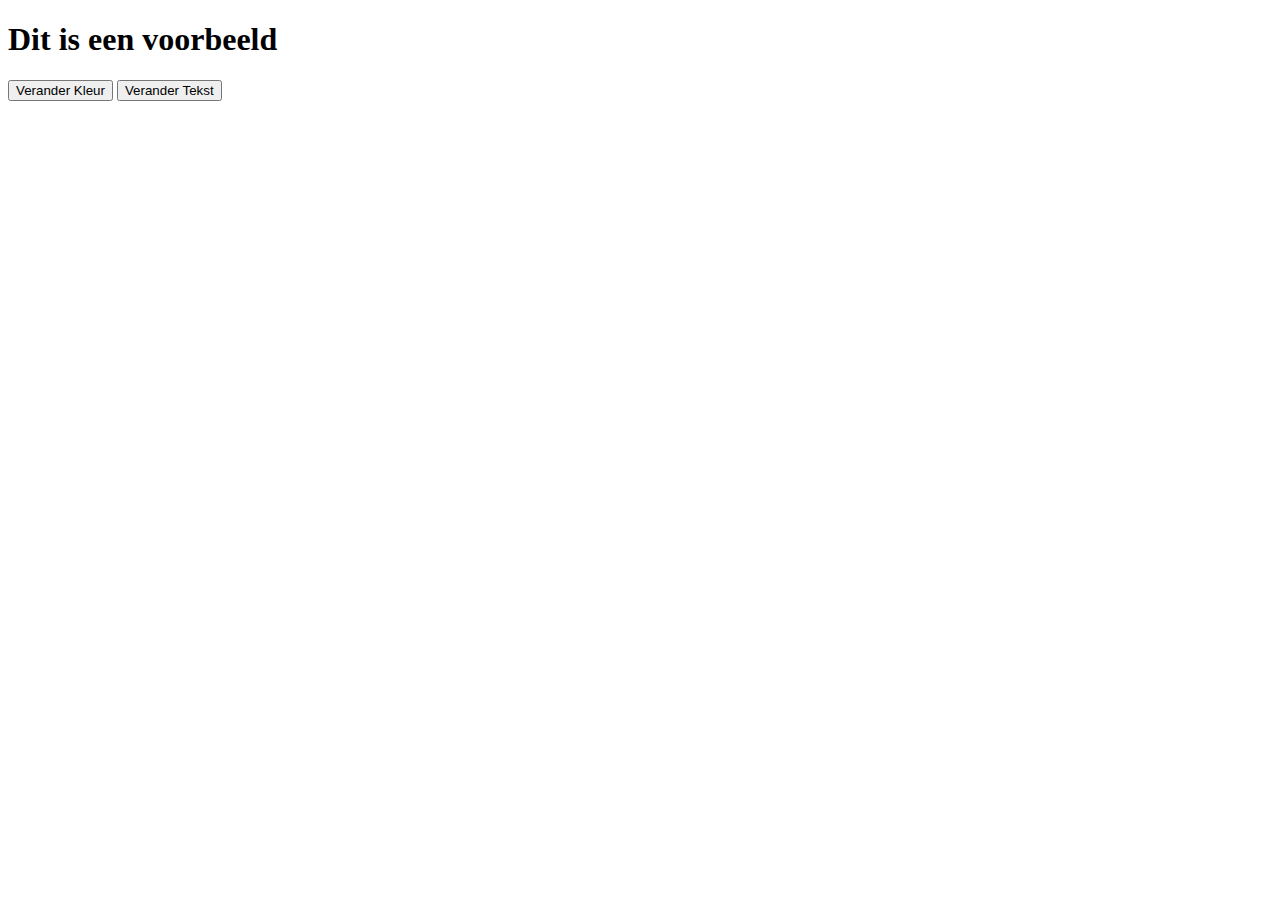
<file: opdracht 5..1/index.html>
<!DOCTYPE html>
<html lang="en">
<head>
    <meta charset="UTF-8">
    <meta name="viewport" content="width=device-width, initial-scale=1.0">
    <title>Document</title>
</head>
<body>
    <h1 id="mijnHeader">Dit is een voorbeeld</h1>

    <button onclick="veranderKleur()">Verander Kleur</button>
    <button onclick="veranderTekst()">Verander Tekst</button>

    <script>
    
        function veranderKleur() {
            var header = document.getElementById("mijnHeader");
            header.style.color = "blue"; 
        }

     
        function veranderTekst() {
            var header = document.getElementById("mijnHeader");
            header.innerHTML = "Nieuwe tekst toegevoegd"; 
        }
    </script>
    
</body>
</html>
</file>
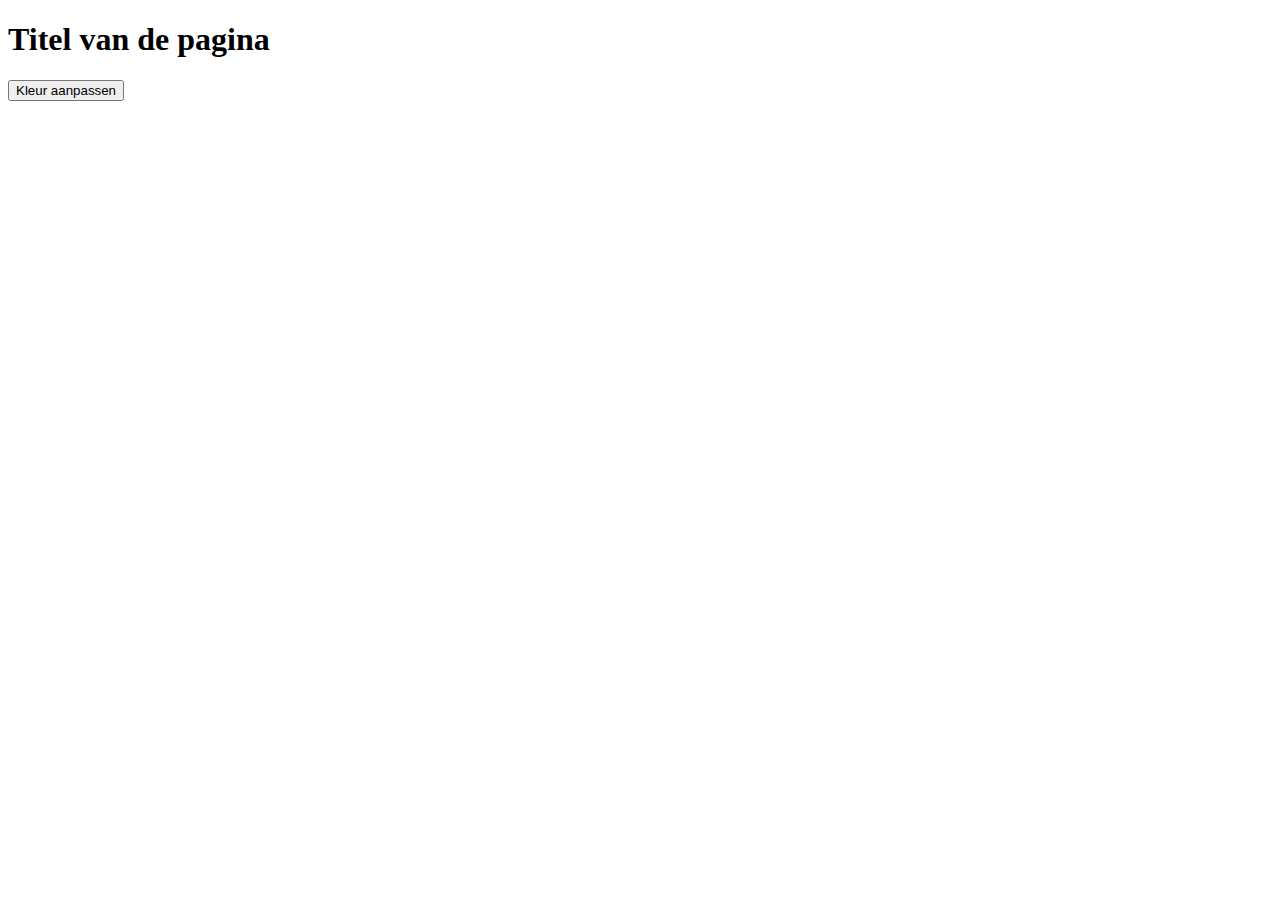
<file: opdracht 6.1/index.html>
<!DOCTYPE html>
<html lang="en">

<head>
    <meta charset="UTF-8">
    <meta name="viewport" content="width=device-width, initial-scale=1.0">
    <title>Document</title>
</head>

<body>
    <script>
        function kleur_aanpassen() {

            var h1Element = document.getElementsByTagName("h1")[0];


            if (h1Element) {

                h1Element.style.color = "red";

                h1Element.textContent = "Inhoud aangepast!";
            } else {

                console.error("Het h1-element kon niet worden gevonden.");
            }
        }




    </script>



    <h1>Titel van de pagina</h1>
    <button onclick="kleur_aanpassen()">Kleur aanpassen</button>

</body>

</html>
</file>
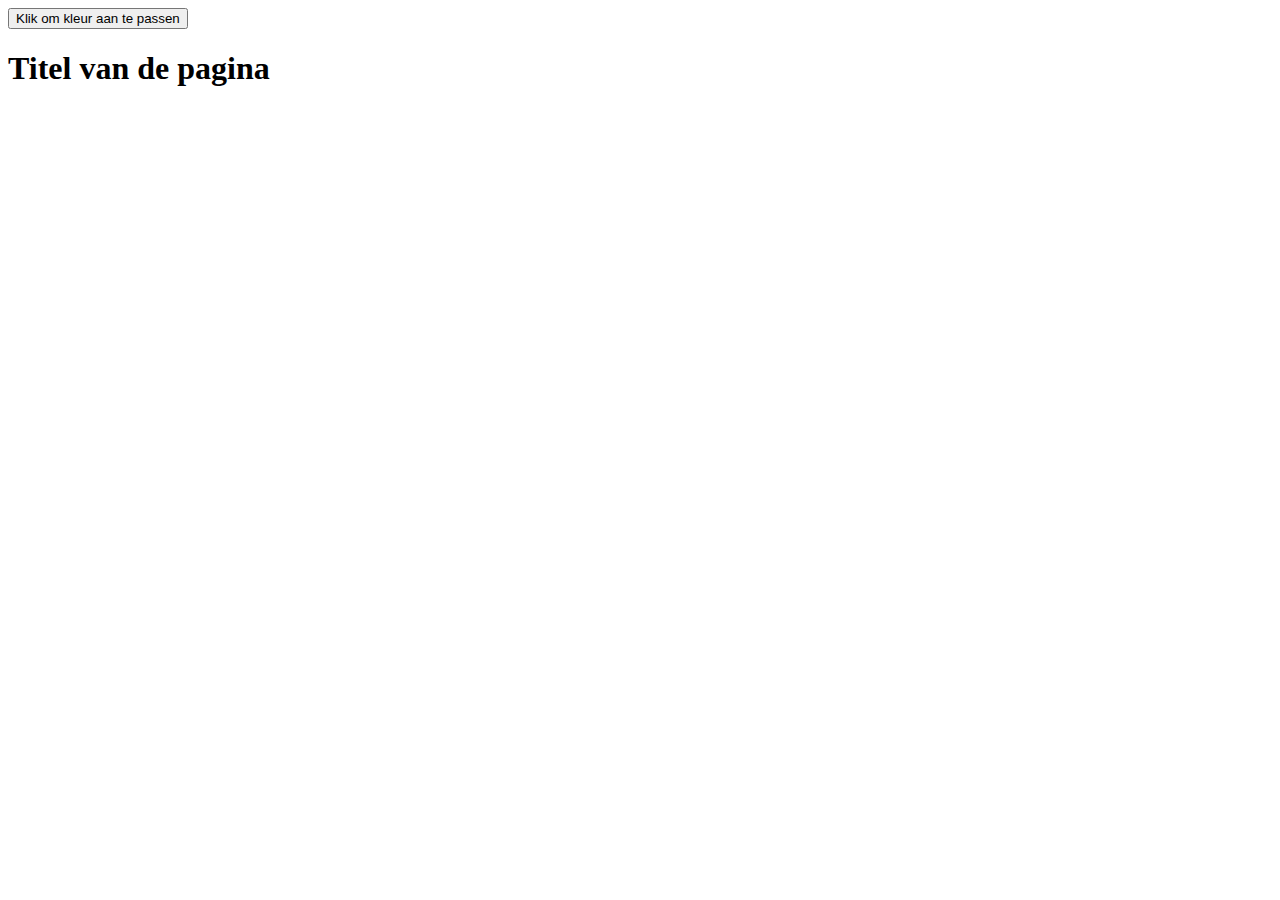
<file: opdracht 6.2/index.html>
<!DOCTYPE html>
<html lang="en">

<head>
    <meta charset="UTF-8">
    <meta name="viewport" content="width=device-width, initial-scale=1.0">
    <title>Document</title>
</head>

<body>
    <script>
        function kleur_aanpassen() {

            var h1Element = document.getElementsByTagName("h1")[0];


            if (h1Element) {

                h1Element.style.color = "red";


                h1Element.textContent = "Inhoud aangepast!";
            } else {

                console.error("Het h1-element kon niet worden gevonden.");
            }
        }
    </script>

</body>
 <button onclick="kleur_aanpassen()">Klik om kleur aan te passen</button>
 <h1>Titel van de pagina</h1>
</html>
</file>
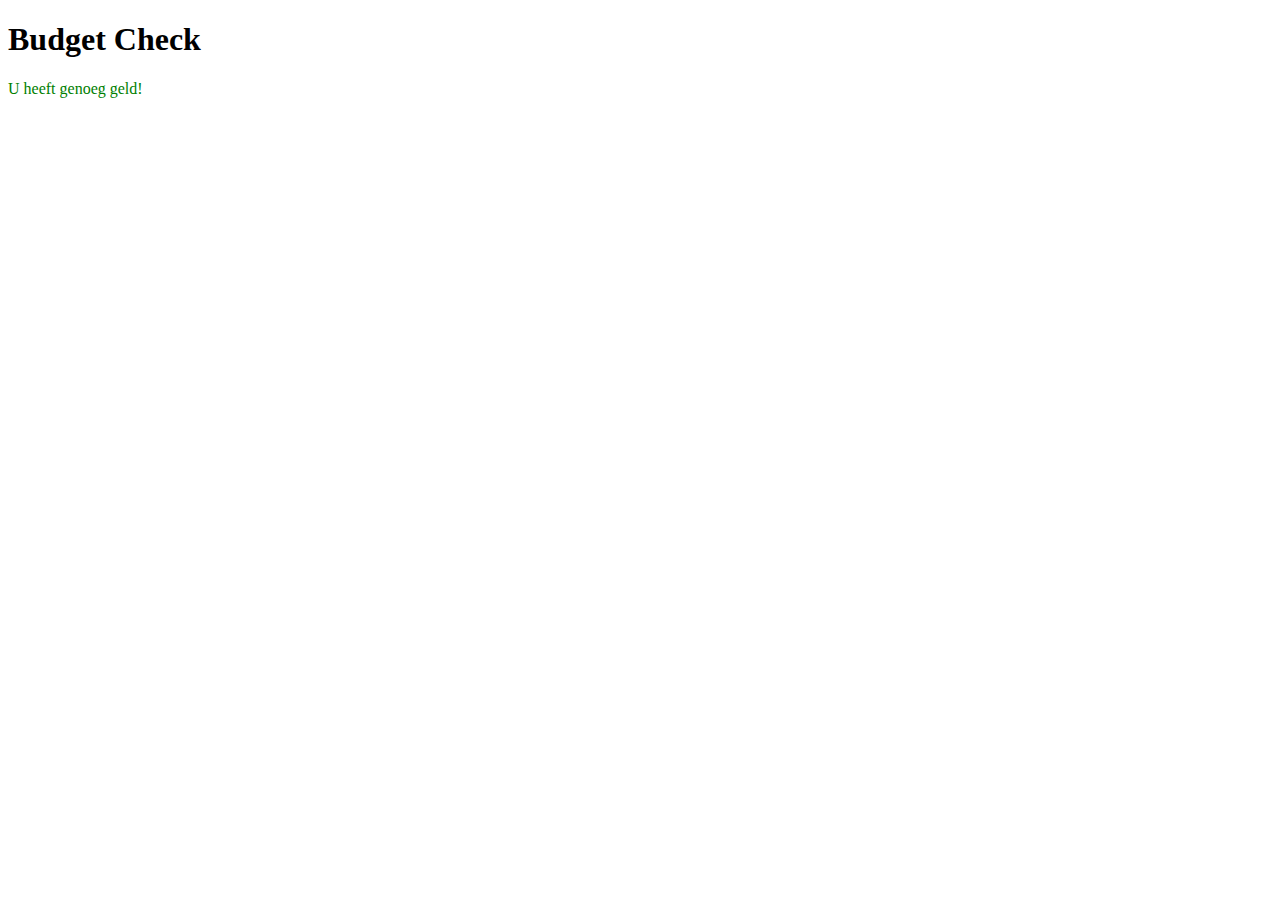
<file: opdracht 7.1/index.html>
<!DOCTYPE html>
<html lang="en">
<head>
    <meta charset="UTF-8">
    <meta http-equiv="X-UA-Compatible" content="IE=edge">
    <meta name="viewport" content="width=device-width, initial-scale=1.0">
    <title>Opdracht 7.1</title>
</head>
<body>
    <h1>Budget Check</h1>
    <p id="result"></p>


<script src="app.js"></script></body>
</html>
</file>
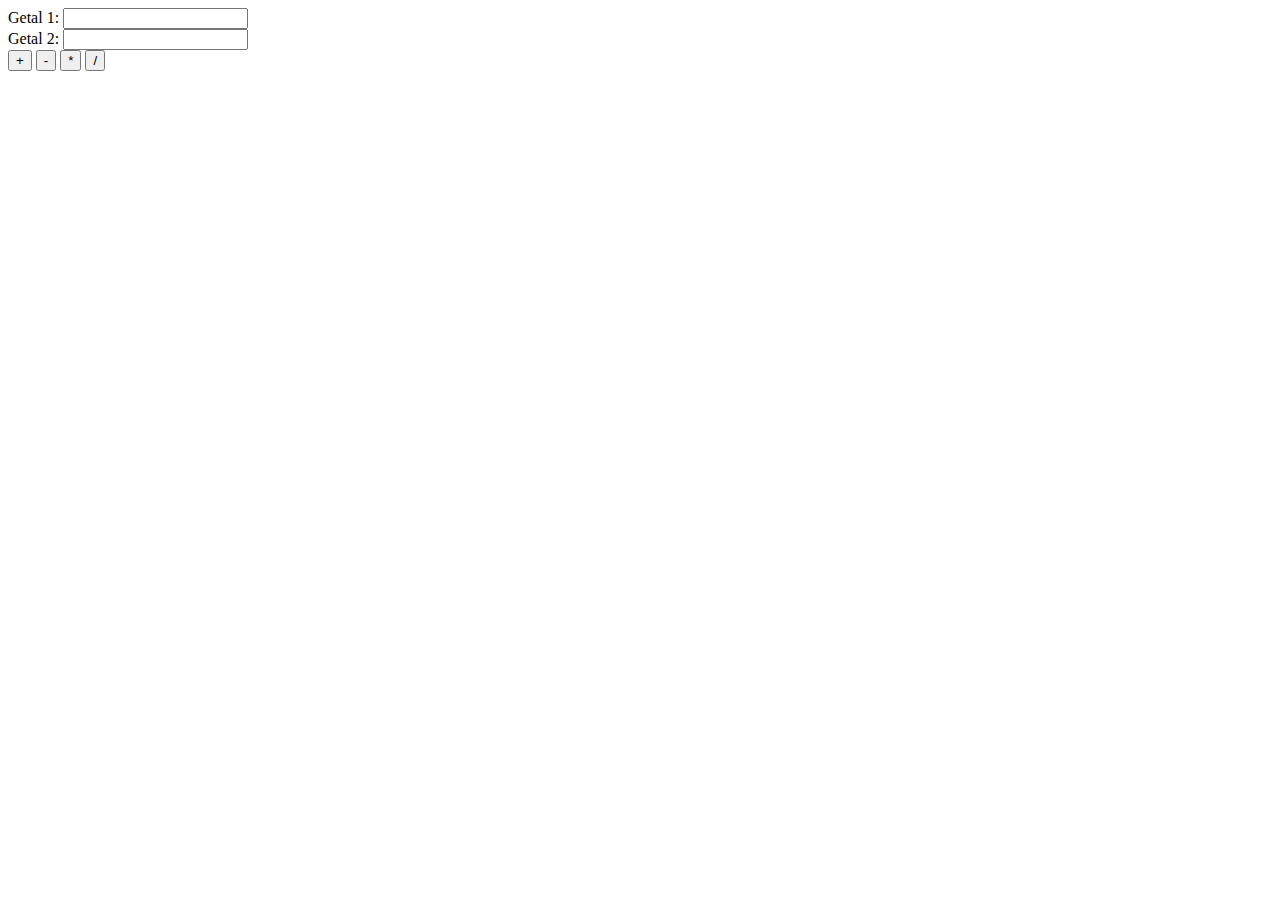
<file: opdracht 8.1/index.html>
<!DOCTYPE html>
<html lang="en">
<head>
    <meta charset="UTF-8">
    <meta name="viewport" content="width=device-width, initial-scale=1.0">
    <title>Document</title>
</head>
<body>
    <label for="input1">Getal 1:</label>
    <input type="number" id="input1">
    <br>
    <label for="input2">Getal 2:</label>
    <input type="number" id="input2">
    <br>
    <button onclick="add()">+</button>
    <button onclick="minus()">-</button>
    <button onclick="multiply()">*</button>
    <button onclick="divide()">/</button>
    <br>
    <h1 id="result"></h1>

    <script src="app.js"></script>
    
</body>
</html>
</file>
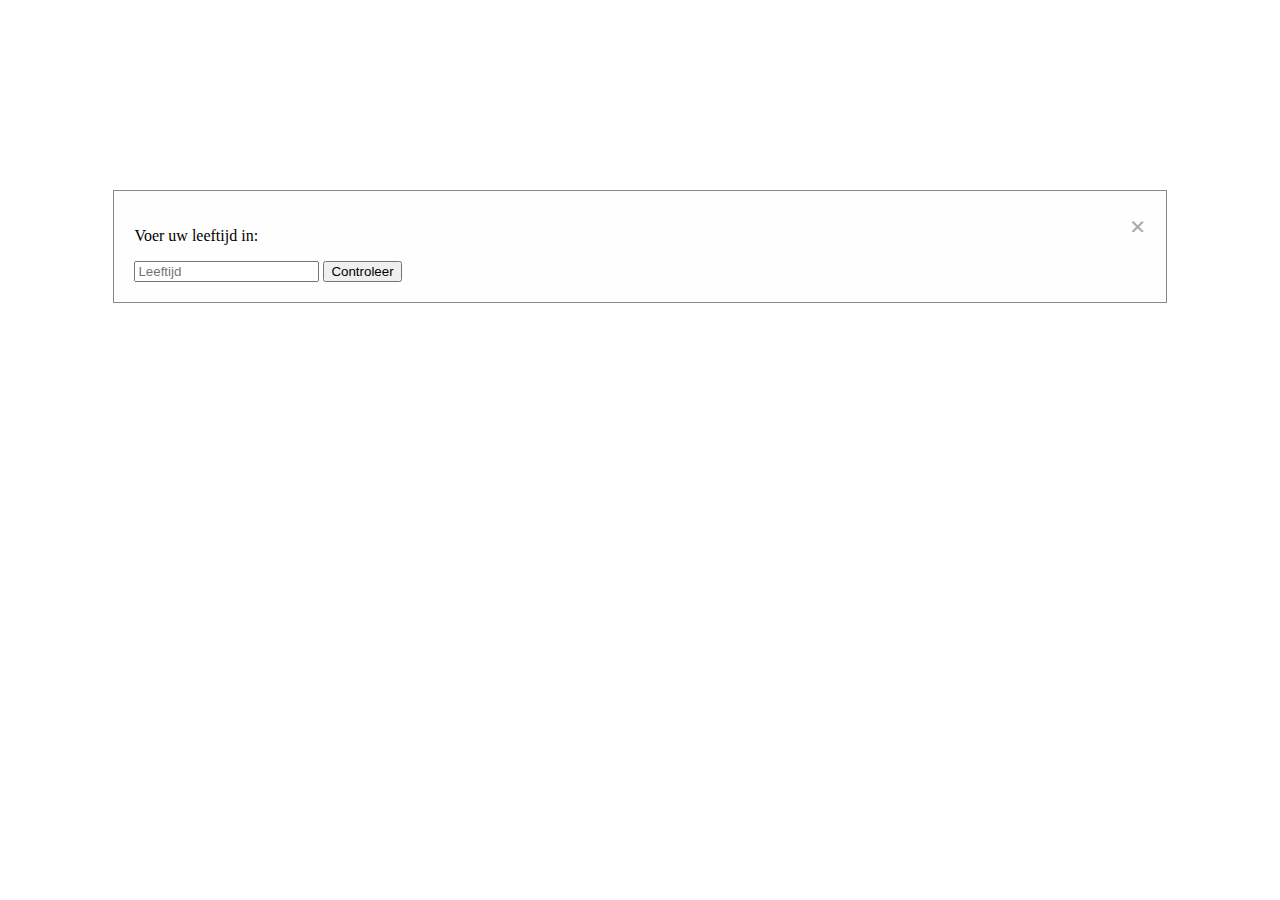
<file: opdracht 9.1/index.html>
<!DOCTYPE html>
<html lang="en">
<head>
    
    <meta charset="UTF-8">
    <meta http-equiv="X-UA-Compatible" content="IE=edge">
    <meta name="viewport" content="width=device-width, initial-scale=1.0">
    <title>Opdracht 9.1</title>
    <link rel="stylesheet" href="style.css">
</head>
<body>
    <div id="HetModal" class="modal">
        <div class="content">
            <span class="sluit">&times;</span>
            <p>Voer uw leeftijd in:</p>
            <input type="number" id="leeftijdInput" placeholder="Leeftijd">
            <button id="leeftijdControle" class="knop">Controleer</button>
            <div id="resultaat"></div>
        </div>
    </div>
    <script defer src="main.js"></script>
</body>
</html>
</file>
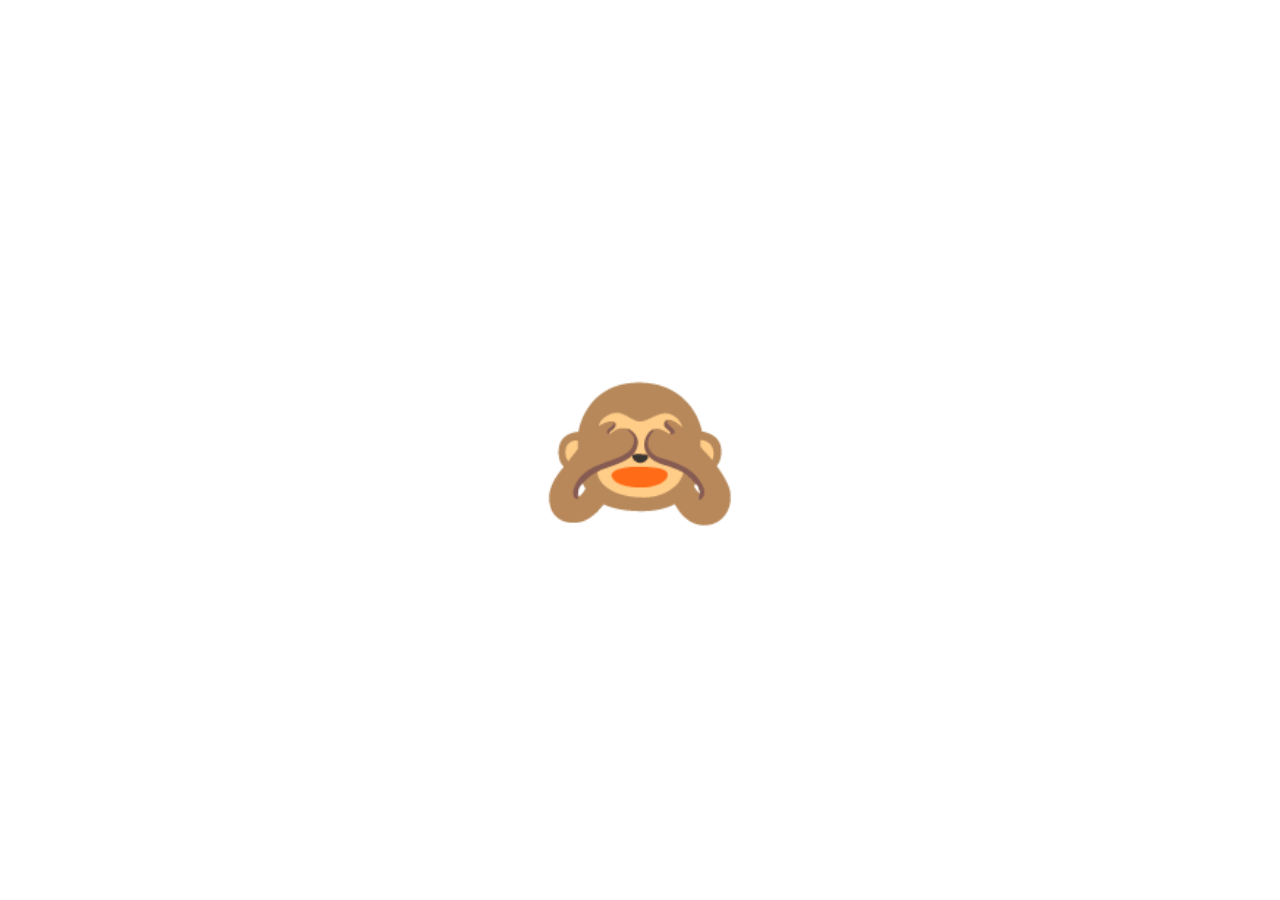
<file: opdracht 9.2/index.html>
<!DOCTYPE html>
<html lang="en">
<head>
    <meta charset="UTF-8">
    <meta http-equiv="X-UA-Compatible" content="IE=edge">
    <meta name="viewport" content="width=device-width, initial-scale=1.0">
    <title>Opdracht 9.2</title>
    <link rel="stylesheet" href="style.css">
</head>
<body>
    
    <div class="aapje gesloten active" onclick="closedFace()">🙈</div>
    <div class="aapje open" onclick="openFace()">🙉</div>


<script defer src="main.js"></script>
</body>
</html>
</file>
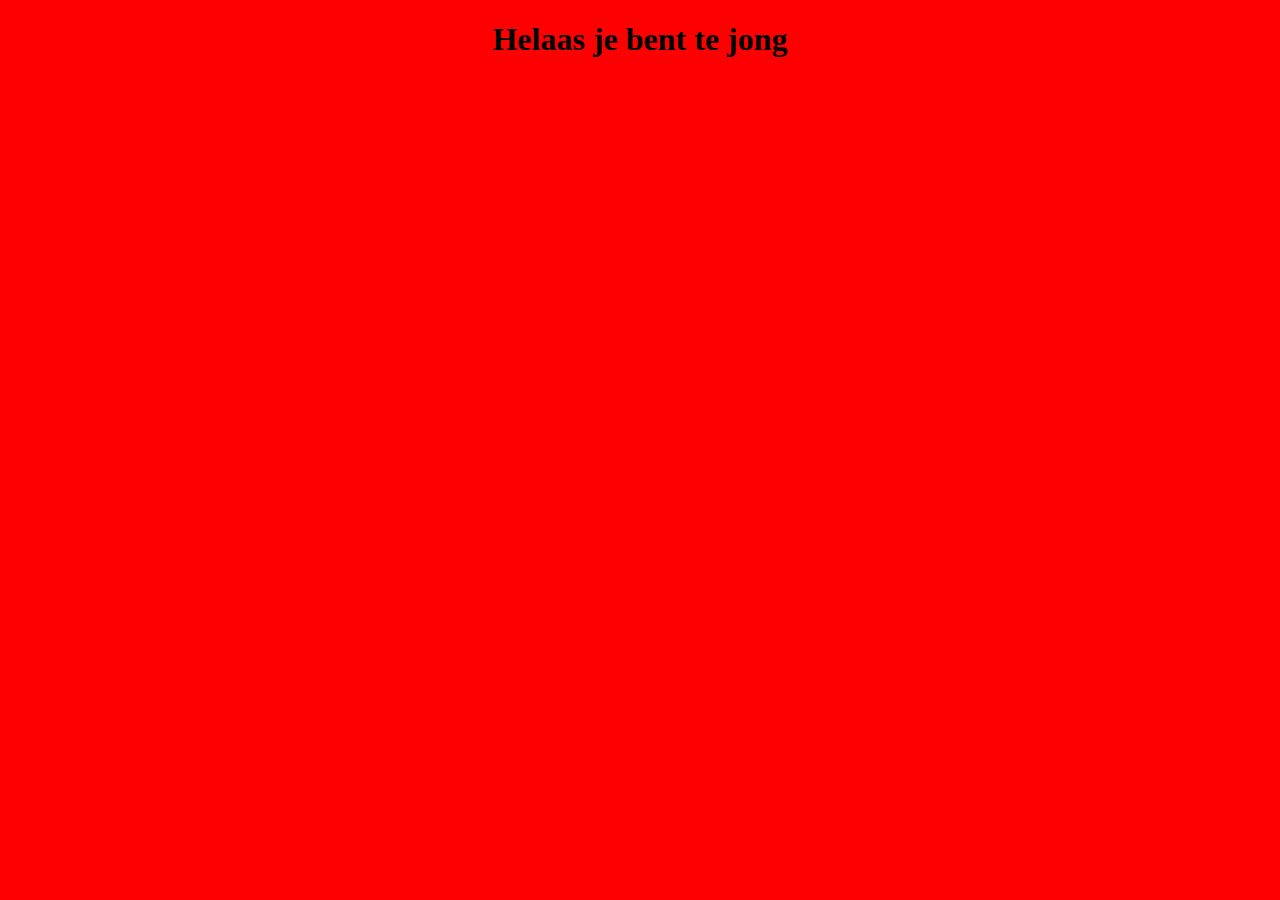
<file: opdracht 9.1/tejong.html>
<!DOCTYPE html>
<html lang="en">
<head>
    <meta charset="UTF-8">
    <meta http-equiv="X-UA-Compatible" content="IE=edge">
    <meta name="viewport" content="width=device-width, initial-scale=1.0">
    <title>Te jong</title>
    <link rel="stylesheet" href="style.css">
</head>
<body class="tejong">
    <h1>Helaas je bent te jong</h1>
</body>
</html>
</file>
<file: opdracht 9.1/style.css>
.content 
  {
    background-color: #fefefe;
    margin: 15% auto;
    padding: 20px;
    border: 1px solid #888;
    width: 80%;
  }

  .Hetmodal 
{
    display: none;
    position: fixed;
    z-index: 1; 
    left: 0;
    top: 0;
    width: 100%;
    height: 100%;
    overflow: auto;
    background-color: rgb(0,0,0);
    background-color: rgba(0,0,0,0.4);
  }
  
  .sluit 
  {
    color: #aaa;
    float: right;
    font-size: 28px;
    font-weight: bold;
  }
  
  
  .sluit:focus 
  {
    color: black;
    text-decoration: none;
    cursor: pointer;
  } 

  .sluit:hover
  {
    color: black;
    text-decoration: none;
    cursor: pointer;
  } 


.knop 
{
    text-decoration: none;
}

.tejong
{
        background-color: red;
        text-align: center;
}
</file>
<file: opdracht 9.2/style.css>
* 
{
    margin: 0;
    padding: 0;
    box-sizing: border-box;
}

body 
{
    display: flex;
    flex-direction: column;
    justify-content: center;
    align-items: center;
    height: 100vh;
}

.aapje
{
    font-size: 10rem;
    cursor: pointer;
    user-select: none;
}

.gesloten 
{
    display: none;
}

.open 
{
    display: none;
}

.active 
{
    display: block;
}
</file>
